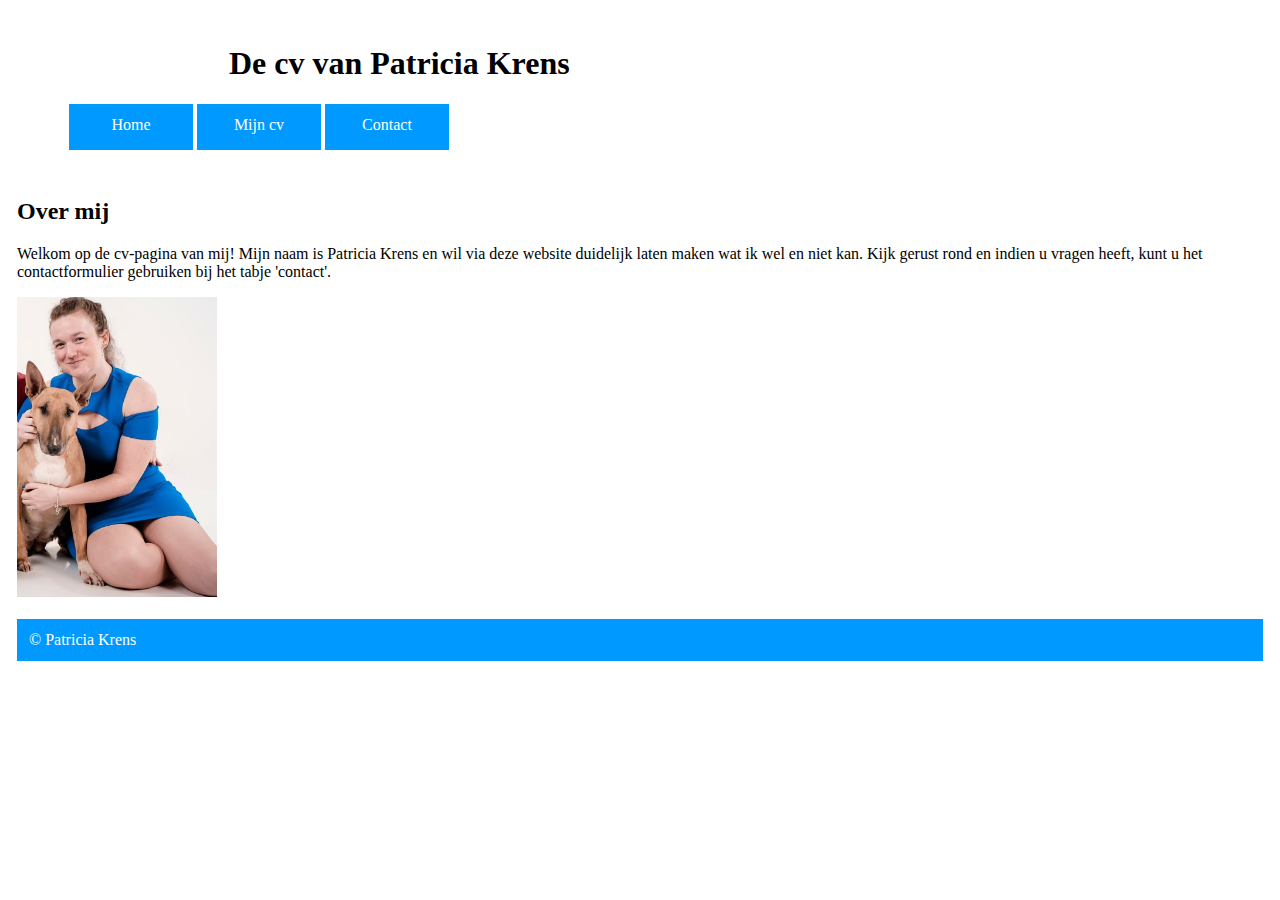
<file: index.html>
<!DOCTYPE html>
<html>
  <head>
    <meta charset="utf-8">
    <meta name="description" content="Dit is de cv van Patricia Krens.">
    <meta name="author" content="Patricia Krens">
      <link rel="stylesheet" type="text/css" href="style.css">
        <title>Home</title>
  </head>
  <body>
    <header>
      <h1>De cv van Patricia Krens</h1>
        <ul>
          <li><a href="index.html">Home</a></li>
          <li><a href="mijncv.html">Mijn cv</a></li>
          <li><a href="contact.html">Contact</a></li>
        </ul>
    </header>
    <div>
      <h2>Over mij</h2>
        <p>
          Welkom op de cv-pagina van mij! Mijn naam is Patricia Krens en wil via deze website duidelijk laten maken wat ik wel en niet kan.
          Kijk gerust rond en indien u vragen heeft, kunt u het contactformulier gebruiken bij het tabje 'contact'.
        </p>
      <img src="afbeeldingen/foto.jpg" alt="foto" title="Foto van mij met Jinnie"
      width="200px" height="300px">
    </div>
    <br>
    <footer>&#169; Patricia Krens</footer>
  </body>
</html>
</file>
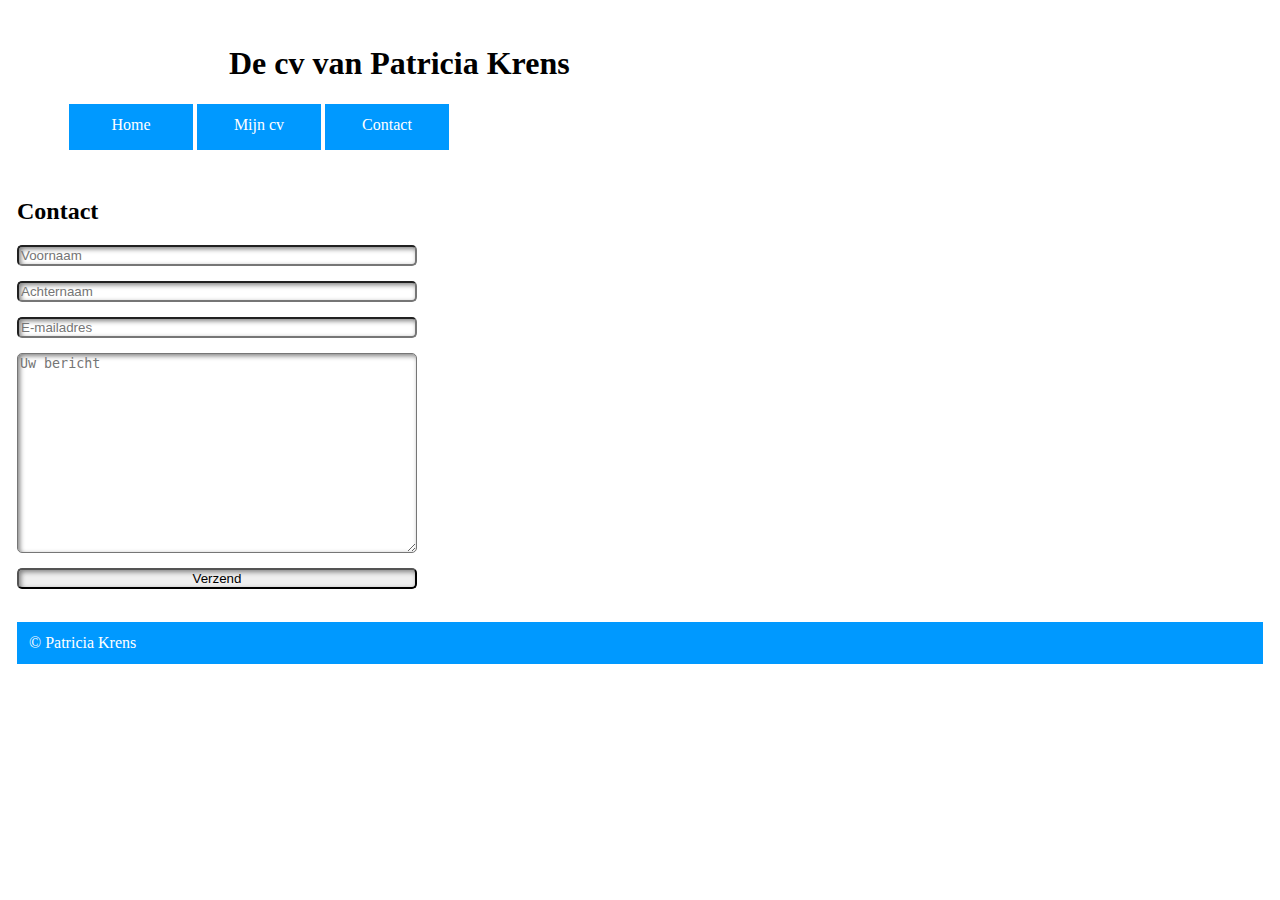
<file: contact.html>
<!DOCTYPE html>
<html>
  <head>
    <meta charset="utf-8">
    <meta name="description" content="Dit is de cv van Patricia Krens.">
    <meta name="author" content="Patricia Krens">
      <link rel="stylesheet" type="text/css" href="style.css">
        <title>Contact</title>
  </head>
  <body>
    <header>
      <h1>De cv van Patricia Krens</h1>
        <ul>
          <li><a href="index.html">Home</a></li>
          <li><a href="mijncv.html">Mijn cv</a></li>
          <li><a href="contact.html">Contact</a></li>
        </ul>
    </header>
      <h2>Contact</h2>
        <form id="contactform">
        <input type="text" placeholder="Voornaam" />
        <input type="text" placeholder="Achternaam" />
        <input type="email" placeholder="E-mailadres" />
        <textarea placeholder="Uw bericht"></textarea>
        <button>Verzend</button>
      </form>
      <br>
        <footer>&#169; Patricia Krens</footer>
  </body>
</html>
</file>
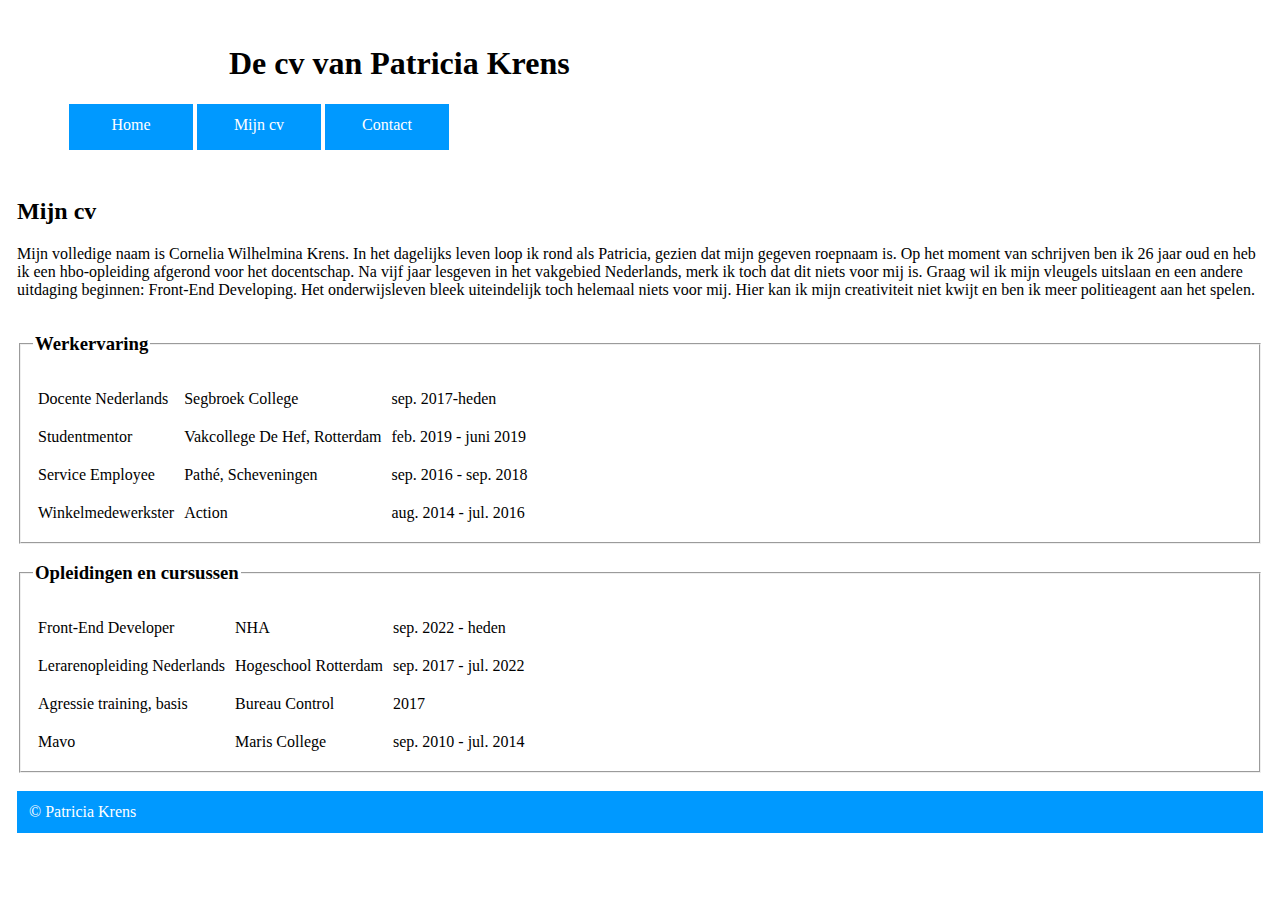
<file: mijncv.html>
<!DOCTYPE html>
<html>
  <head>
    <meta charset="utf-8">
    <meta name="description" content="Dit is de cv van Patricia Krens.">
    <meta name="author" content="Patricia Krens">
      <link rel="stylesheet" type="text/css" href="style.css">
        <title>Mijn cv</title>
  </head>
  <body>
    <header>
      <h1>De cv van Patricia Krens</h1>
        <ul>
          <li><a href="index.html">Home</a></li>
          <li><a href="mijncv.html">Mijn cv</a></li>
          <li><a href="contact.html">Contact</a></li>
        </ul>
    </header>
    <div id="info">
      <h2>Mijn cv</h2>
        <p>
          Mijn volledige naam is Cornelia Wilhelmina Krens. In het dagelijks leven loop ik rond als Patricia, gezien dat mijn gegeven roepnaam is.
        Op het moment van schrijven ben ik 26 jaar oud en heb ik een hbo-opleiding afgerond voor het docentschap.
        Na vijf jaar lesgeven in het vakgebied Nederlands, merk ik toch dat dit niets voor mij is.
        Graag wil ik mijn vleugels uitslaan en een andere uitdaging beginnen: Front-End Developing.
        Het onderwijsleven bleek uiteindelijk toch helemaal niets voor mij.
        Hier kan ik mijn creativiteit niet kwijt en ben ik meer politieagent aan het spelen.
        </p>
    </div>
      <fieldset>
        <legend><h3>Werkervaring</h3></legend>
        <table>
          <tr>
            <td>Docente Nederlands</td>
            <td>Segbroek College</td>
            <td>sep. 2017-heden</td>
          </tr>
          <tr>
            <td>Studentmentor</td>
            <td>Vakcollege De Hef, Rotterdam</td>
            <td>feb. 2019 - juni 2019</td>
          </tr>
          <tr>
            <td>Service Employee</td>
            <td>Pathé, Scheveningen</td>
            <td>sep. 2016 - sep. 2018</td>
          </tr>
          <tr>
            <td>Winkelmedewerkster</td>
            <td>Action</td>
            <td>aug. 2014 - jul. 2016</td>
          </tr>
        </table>
    </fieldset>
    <fieldset id="opleidingen">
      <legend><h3>Opleidingen en cursussen</h3></legend>
        <table>
          <tr>
            <td>Front-End Developer</td>
            <td>NHA</td>
            <td>sep. 2022 - heden</td>
          </tr>
          <tr>
            <td>Lerarenopleiding Nederlands</td>
            <td>Hogeschool Rotterdam</td>
            <td>sep. 2017 - jul. 2022</td>
          </tr>
          <tr>
            <td>Agressie training, basis</td>
            <td>Bureau Control</td>
            <td>2017</td>
          </tr>
          <tr>
            <td>Mavo</td>
            <td>Maris College</td>
            <td>sep. 2010 - jul. 2014</td>
          </tr>
        </table>
      </fieldset>
      <br>
    <footer>&#169; Patricia Krens</footer>
  </body>
</html>
</file>
<file: style.css>
/* Navigatie - Menu & Footer */
ul a{
  color: white;
  text-decoration: none;
}
li{
display: inline-block;
height: 22px;
width: 100px;
padding: 12px;
text-align: center;
color: white;
border-left: 2px #0066ff;
border-right: 2px #0066ff;
background-color: #0099ff;
}
li:hover{
background-color:  #00ccff;
border-style: none;
}
h1{
margin-left: 200px;
}

footer{
background-color: #0099ff;
color: white;
}

header, footer, body{
padding: 12px;
}

/* Body */
body{
background-color: #whitesmoke;
background-position: center;
font-family: "Times New Roman", serif;
margin-top: 0px;
margin-right: 5px;
margin-bottom: 0px;
margin-left: 5px;
}

/* Tabellen */
table{
border-collapse: collapse;
}
td{
padding: 10px 5px;
}

/* Contactformulier */
input[type="text"], input[type="email"], textarea, button{
display: block;
margin: 15px 0px;
width: 400px;
box-sizing: border-box;
border-radius: 5px;
box-shadow: inset 2px 2px 5px grey;
}
textarea{
  height: 200px;
}
button:active{
background-color: #0099ff;
color: #000000;
border-radius: 8px;
}
</file>
